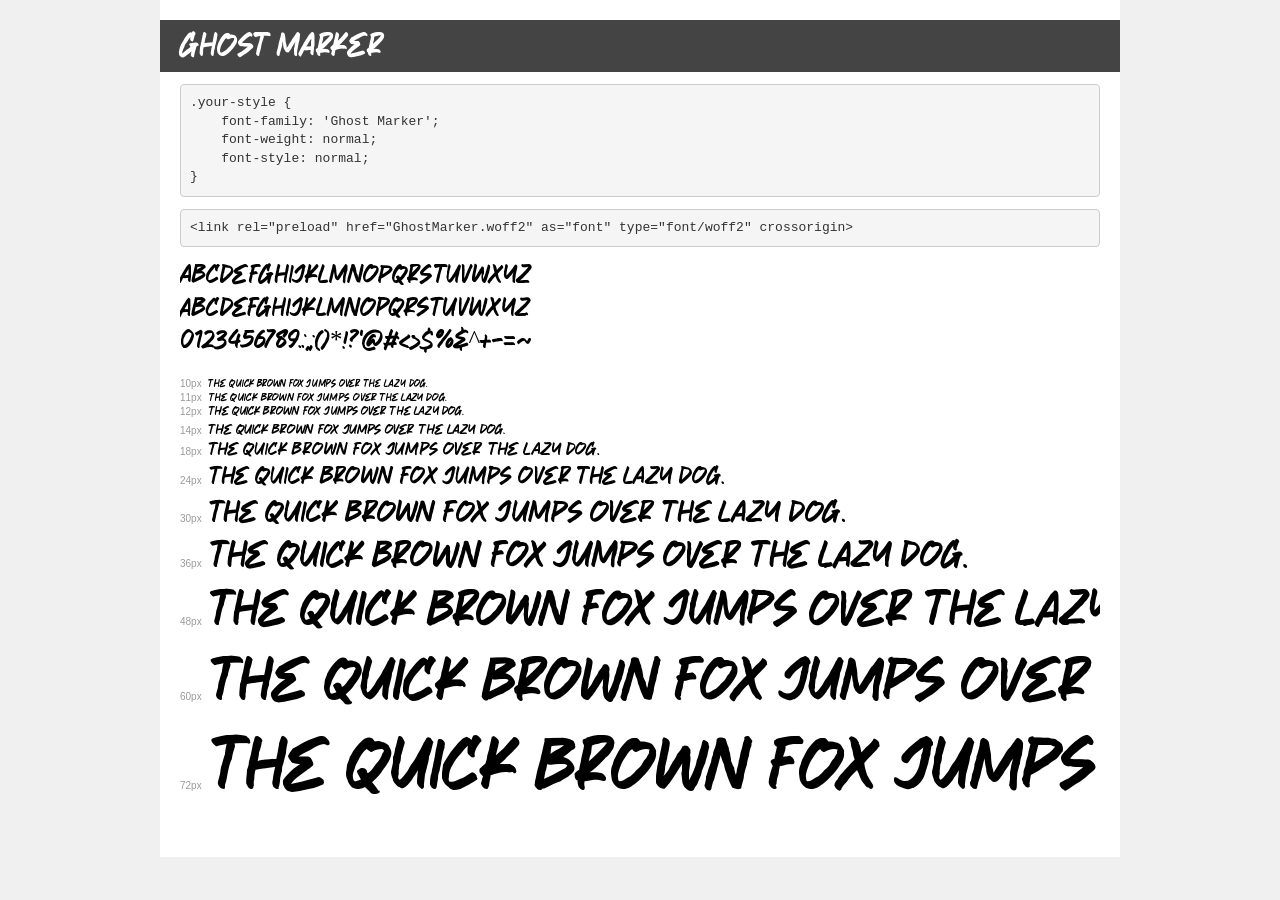
<file: fonts/GhostMarker/demo.html>
<!DOCTYPE html>
<html lang="en">
<head>
    <meta charset="utf-8">
    <meta http-equiv="X-UA-Compatible" content="IE=edge">
    <meta name="viewport" content="width=device-width, initial-scale=1">
    <meta name="robots" content="noindex, noarchive">
    <meta name="format-detection" content="telephone=no">
    <title>Transfonter demo</title>
    <link href="stylesheet.css" rel="stylesheet">
    <style>
        /*
        http://meyerweb.com/eric/tools/css/reset/
        v2.0 | 20110126
        License: none (public domain)
        */
        html, body, div, span, applet, object, iframe,
        h1, h2, h3, h4, h5, h6, p, blockquote, pre,
        a, abbr, acronym, address, big, cite, code,
        del, dfn, em, img, ins, kbd, q, s, samp,
        small, strike, strong, sub, sup, tt, var,
        b, u, i, center,
        dl, dt, dd, ol, ul, li,
        fieldset, form, label, legend,
        table, caption, tbody, tfoot, thead, tr, th, td,
        article, aside, canvas, details, embed,
        figure, figcaption, footer, header, hgroup,
        menu, nav, output, ruby, section, summary,
        time, mark, audio, video {
            margin: 0;
            padding: 0;
            border: 0;
            font-size: 100%;
            font: inherit;
            vertical-align: baseline;
        }
        /* HTML5 display-role reset for older browsers */
        article, aside, details, figcaption, figure,
        footer, header, hgroup, menu, nav, section {
            display: block;
        }
        body {
            line-height: 1;
        }
        ol, ul {
            list-style: none;
        }
        blockquote, q {
            quotes: none;
        }
        blockquote:before, blockquote:after,
        q:before, q:after {
            content: '';
            content: none;
        }
        table {
            border-collapse: collapse;
            border-spacing: 0;
        }
        /* demo styles */
        body {
            background: #f0f0f0;
            color: #000;
        }
        .page {
            background: #fff;
            width: 920px;
            margin: 0 auto;
            padding: 20px 20px 0 20px;
            overflow: hidden;
        }
        .font-container {
            overflow-x: auto;
            overflow-y: hidden;
            margin-bottom: 40px;
            line-height: 1.3;
            white-space: nowrap;
            padding-bottom: 5px;
        }
        h1 {
            position: relative;
            background: #444;
            font-size: 32px;
            color: #fff;
            padding: 10px 20px;
            margin: 0 -20px 12px -20px;
        }
        .letters {
            font-size: 25px;
            margin-bottom: 20px;
        }
        .s10:before {
            content: '10px';
        }
        .s11:before {
            content: '11px';
        }
        .s12:before {
            content: '12px';
        }
        .s14:before {
            content: '14px';
        }
        .s18:before {
            content: '18px';
        }
        .s24:before {
            content: '24px';
        }
        .s30:before {
            content: '30px';
        }
        .s36:before {
            content: '36px';
        }
        .s48:before {
            content: '48px';
        }
        .s60:before {
            content: '60px';
        }
        .s72:before {
            content: '72px';
        }
        .s10:before, .s11:before, .s12:before, .s14:before,
        .s18:before, .s24:before, .s30:before, .s36:before,
        .s48:before, .s60:before, .s72:before {
            font-family: Arial, sans-serif;
            font-size: 10px;
            font-weight: normal;
            font-style: normal;
            color: #999;
            padding-right: 6px;
        }
        pre {
            display: block;
            padding: 9px;
            margin: 0 0 12px;
            font-family: Monaco, Menlo, Consolas, "Courier New", monospace;
            font-size: 13px;
            line-height: 1.428571429;
            color: #333;
            font-weight: normal;
            font-style: normal;
            background-color: #f5f5f5;
            border: 1px solid #ccc;
            overflow-x: auto;
            border-radius: 4px;
        }
        /* responsive */
        @media (max-width: 959px) {
            .page {
                width: auto;
                margin: 0;
            }
        }
    </style>
</head>
<body>
<div class="page">
    <div class="demo">
        <h1 style="font-family: 'Ghost Marker'; font-weight: normal; font-style: normal;">Ghost Marker</h1>
        <pre title="Usage">.your-style {
    font-family: 'Ghost Marker';
    font-weight: normal;
    font-style: normal;
}</pre>
        <pre title="Preload (optional)">
&lt;link rel=&quot;preload&quot; href=&quot;GhostMarker.woff2&quot; as=&quot;font&quot; type=&quot;font/woff2&quot; crossorigin&gt;</pre>
        <div class="font-container" style="font-family: 'Ghost Marker'; font-weight: normal; font-style: normal;">
            <p class="letters">
                abcdefghijklmnopqrstuvwxyz<br>
ABCDEFGHIJKLMNOPQRSTUVWXYZ<br>
                0123456789.:,;()*!?'@#&lt;&gt;$%&^+-=~
            </p>
            <p class="s10" style="font-size: 10px;">The quick brown fox jumps over the lazy dog.</p>
            <p class="s11" style="font-size: 11px;">The quick brown fox jumps over the lazy dog.</p>
            <p class="s12" style="font-size: 12px;">The quick brown fox jumps over the lazy dog.</p>
            <p class="s14" style="font-size: 14px;">The quick brown fox jumps over the lazy dog.</p>
            <p class="s18" style="font-size: 18px;">The quick brown fox jumps over the lazy dog.</p>
            <p class="s24" style="font-size: 24px;">The quick brown fox jumps over the lazy dog.</p>
            <p class="s30" style="font-size: 30px;">The quick brown fox jumps over the lazy dog.</p>
            <p class="s36" style="font-size: 36px;">The quick brown fox jumps over the lazy dog.</p>
            <p class="s48" style="font-size: 48px;">The quick brown fox jumps over the lazy dog.</p>
            <p class="s60" style="font-size: 60px;">The quick brown fox jumps over the lazy dog.</p>
            <p class="s72" style="font-size: 72px;">The quick brown fox jumps over the lazy dog.</p>
        </div>
    </div>

</div>
</body>
</html>
</file>
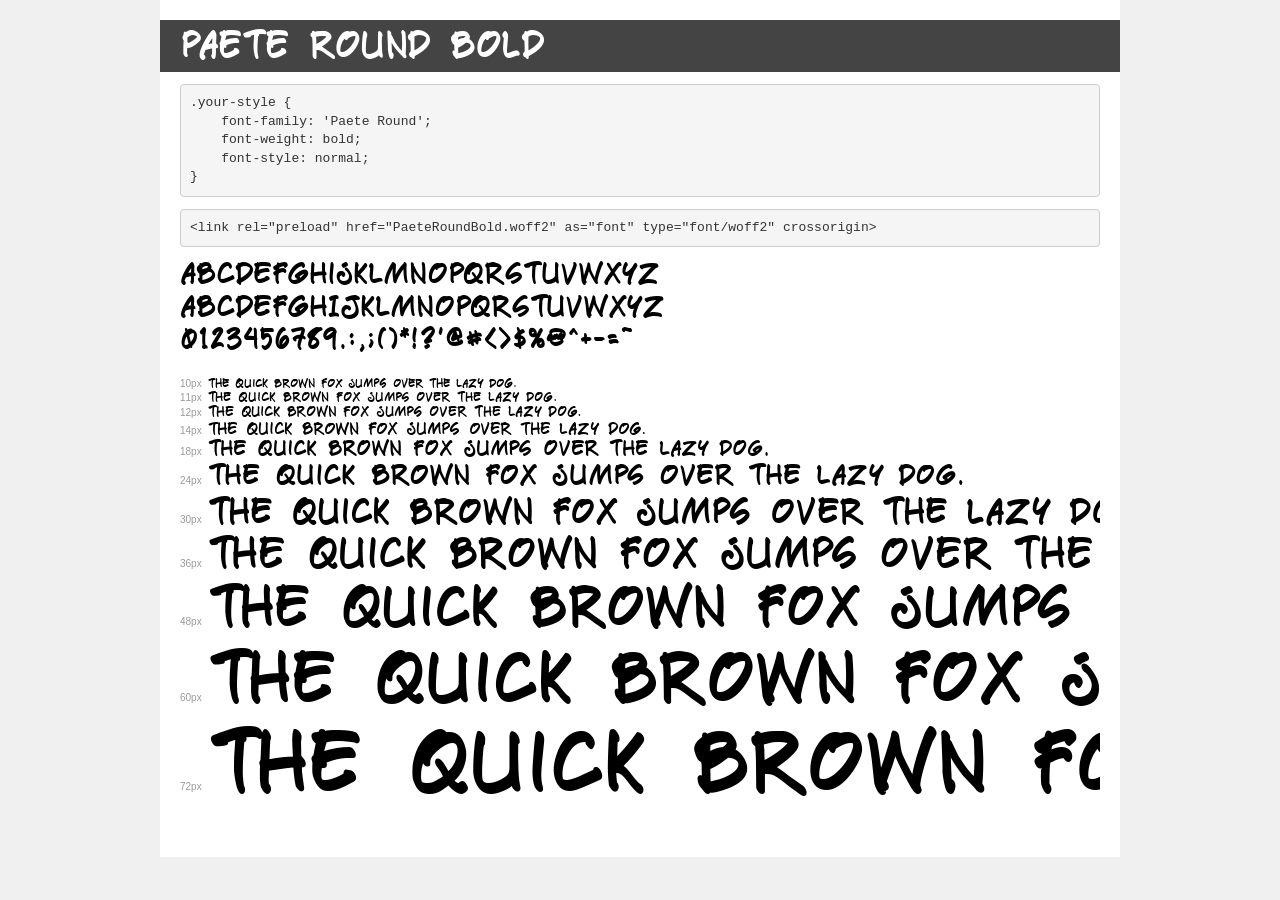
<file: fonts/paete/demo.html>
<!DOCTYPE html>
<html lang="en">
<head>
    <meta charset="utf-8">
    <meta http-equiv="X-UA-Compatible" content="IE=edge">
    <meta name="viewport" content="width=device-width, initial-scale=1">
    <meta name="robots" content="noindex, noarchive">
    <meta name="format-detection" content="telephone=no">
    <title>Transfonter demo</title>
    <link href="stylesheet.css" rel="stylesheet">
    <style>
        /*
        http://meyerweb.com/eric/tools/css/reset/
        v2.0 | 20110126
        License: none (public domain)
        */
        html, body, div, span, applet, object, iframe,
        h1, h2, h3, h4, h5, h6, p, blockquote, pre,
        a, abbr, acronym, address, big, cite, code,
        del, dfn, em, img, ins, kbd, q, s, samp,
        small, strike, strong, sub, sup, tt, var,
        b, u, i, center,
        dl, dt, dd, ol, ul, li,
        fieldset, form, label, legend,
        table, caption, tbody, tfoot, thead, tr, th, td,
        article, aside, canvas, details, embed,
        figure, figcaption, footer, header, hgroup,
        menu, nav, output, ruby, section, summary,
        time, mark, audio, video {
            margin: 0;
            padding: 0;
            border: 0;
            font-size: 100%;
            font: inherit;
            vertical-align: baseline;
        }
        /* HTML5 display-role reset for older browsers */
        article, aside, details, figcaption, figure,
        footer, header, hgroup, menu, nav, section {
            display: block;
        }
        body {
            line-height: 1;
        }
        ol, ul {
            list-style: none;
        }
        blockquote, q {
            quotes: none;
        }
        blockquote:before, blockquote:after,
        q:before, q:after {
            content: '';
            content: none;
        }
        table {
            border-collapse: collapse;
            border-spacing: 0;
        }
        /* demo styles */
        body {
            background: #f0f0f0;
            color: #000;
        }
        .page {
            background: #fff;
            width: 920px;
            margin: 0 auto;
            padding: 20px 20px 0 20px;
            overflow: hidden;
        }
        .font-container {
            overflow-x: auto;
            overflow-y: hidden;
            margin-bottom: 40px;
            line-height: 1.3;
            white-space: nowrap;
            padding-bottom: 5px;
        }
        h1 {
            position: relative;
            background: #444;
            font-size: 32px;
            color: #fff;
            padding: 10px 20px;
            margin: 0 -20px 12px -20px;
        }
        .letters {
            font-size: 25px;
            margin-bottom: 20px;
        }
        .s10:before {
            content: '10px';
        }
        .s11:before {
            content: '11px';
        }
        .s12:before {
            content: '12px';
        }
        .s14:before {
            content: '14px';
        }
        .s18:before {
            content: '18px';
        }
        .s24:before {
            content: '24px';
        }
        .s30:before {
            content: '30px';
        }
        .s36:before {
            content: '36px';
        }
        .s48:before {
            content: '48px';
        }
        .s60:before {
            content: '60px';
        }
        .s72:before {
            content: '72px';
        }
        .s10:before, .s11:before, .s12:before, .s14:before,
        .s18:before, .s24:before, .s30:before, .s36:before,
        .s48:before, .s60:before, .s72:before {
            font-family: Arial, sans-serif;
            font-size: 10px;
            font-weight: normal;
            font-style: normal;
            color: #999;
            padding-right: 6px;
        }
        pre {
            display: block;
            padding: 9px;
            margin: 0 0 12px;
            font-family: Monaco, Menlo, Consolas, "Courier New", monospace;
            font-size: 13px;
            line-height: 1.428571429;
            color: #333;
            font-weight: normal;
            font-style: normal;
            background-color: #f5f5f5;
            border: 1px solid #ccc;
            overflow-x: auto;
            border-radius: 4px;
        }
        /* responsive */
        @media (max-width: 959px) {
            .page {
                width: auto;
                margin: 0;
            }
        }
    </style>
</head>
<body>
<div class="page">
    <div class="demo">
        <h1 style="font-family: 'Paete Round'; font-weight: bold; font-style: normal;">Paete Round Bold</h1>
        <pre title="Usage">.your-style {
    font-family: 'Paete Round';
    font-weight: bold;
    font-style: normal;
}</pre>
        <pre title="Preload (optional)">
&lt;link rel=&quot;preload&quot; href=&quot;PaeteRoundBold.woff2&quot; as=&quot;font&quot; type=&quot;font/woff2&quot; crossorigin&gt;</pre>
        <div class="font-container" style="font-family: 'Paete Round'; font-weight: bold; font-style: normal;">
            <p class="letters">
                abcdefghijklmnopqrstuvwxyz<br>
ABCDEFGHIJKLMNOPQRSTUVWXYZ<br>
                0123456789.:,;()*!?'@#&lt;&gt;$%&^+-=~
            </p>
            <p class="s10" style="font-size: 10px;">The quick brown fox jumps over the lazy dog.</p>
            <p class="s11" style="font-size: 11px;">The quick brown fox jumps over the lazy dog.</p>
            <p class="s12" style="font-size: 12px;">The quick brown fox jumps over the lazy dog.</p>
            <p class="s14" style="font-size: 14px;">The quick brown fox jumps over the lazy dog.</p>
            <p class="s18" style="font-size: 18px;">The quick brown fox jumps over the lazy dog.</p>
            <p class="s24" style="font-size: 24px;">The quick brown fox jumps over the lazy dog.</p>
            <p class="s30" style="font-size: 30px;">The quick brown fox jumps over the lazy dog.</p>
            <p class="s36" style="font-size: 36px;">The quick brown fox jumps over the lazy dog.</p>
            <p class="s48" style="font-size: 48px;">The quick brown fox jumps over the lazy dog.</p>
            <p class="s60" style="font-size: 60px;">The quick brown fox jumps over the lazy dog.</p>
            <p class="s72" style="font-size: 72px;">The quick brown fox jumps over the lazy dog.</p>
        </div>
    </div>

</div>
</body>
</html>
</file>
<file: fonts/GhostMarker/stylesheet.css>
@font-face {
    font-family: 'Ghost Marker';
    src: url('GhostMarker.woff2') format('woff2'),
        url('GhostMarker.woff') format('woff');
    font-weight: normal;
    font-style: normal;
    font-display: swap;
}
</file>
<file: fonts/paete/stylesheet.css>
@font-face {
    font-family: 'Paete Round';
    src: url('PaeteRoundBold.woff2') format('woff2'),
        url('PaeteRoundBold.woff') format('woff');
    font-weight: bold;
    font-style: normal;
    font-display: swap;
}
</file>
